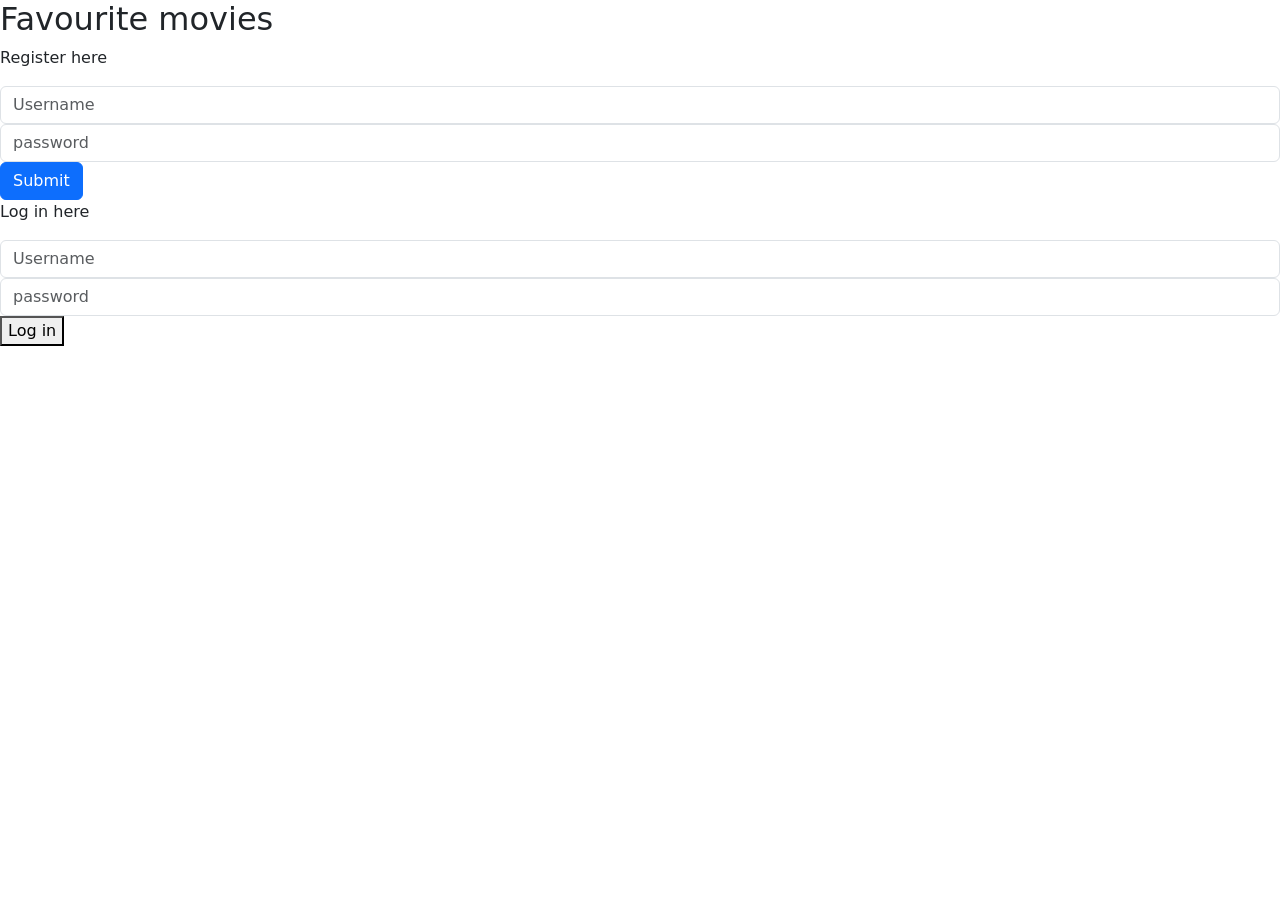
<file: client/index.html>
<!DOCTYPE html>
<html lang="en">

<head>
   <meta charset="UTF-8">
   <meta http-equiv="X-UA-Compatible" content="IE=edge">
   <meta name="viewport" content="width=device-width, initial-scale=1.0">
   <script src="https://cdn.jsdelivr.net/npm/bootstrap@5.1.3/dist/js/bootstrap.bundle.min.js"
      integrity="sha384-ka7Sk0Gln4gmtz2MlQnikT1wXgYsOg+OMhuP+IlRH9sENBO0LRn5q+8nbTov4+1p"
      crossorigin="anonymous"></script>
   <link href="https://cdn.jsdelivr.net/npm/bootstrap@5.1.3/dist/css/bootstrap.min.css" rel="stylesheet"
      integrity="sha384-1BmE4kWBq78iYhFldvKuhfTAU6auU8tT94WrHftjDbrCEXSU1oBoqyl2QvZ6jIW3" crossorigin="anonymous">
   <title>Login</title>
</head>
<h2>
   Favourite movies
</h2>

<body>
   <div class="everything" x-data="movielist">
<p>Register here</p>
     
    <div class="register">
         <input type="text" x-model="userReg" class="form-control" placeholder="Username">
      </div>

      <div class="regpass">
         <input type="text" x-model="passReg" class="form-control" placeholder="password">
      </div>

      <button type="submit" @click="registerUser()" class="btn btn-primary">Submit</button>


      <p>Log in here</p>
      <div class="user1">
         <input type="text" x-model="userLogin" class="form-control" placeholder="Username">
      </div>
      <div class="pass">
         <input type="text" x-model="passLogin" class="form-control" placeholder="password">
      </div>
       
      <button type="button" @click="getList()">Log in</button>


      <div>
         <template x-for=" movie in movieDisplay">
            <div class="theworks">
               <h6 x-text="movie.title">
               </h6>
               <div>
                  <img x-bind:src="`https://image.tmdb.org/t/p/w500${movie.poster_path}`" />
               </div>
            </div>
         </template>
      </div>
   </div>
   <script type="module" src="./main.js"></script>
</body>

</html>
</file>
